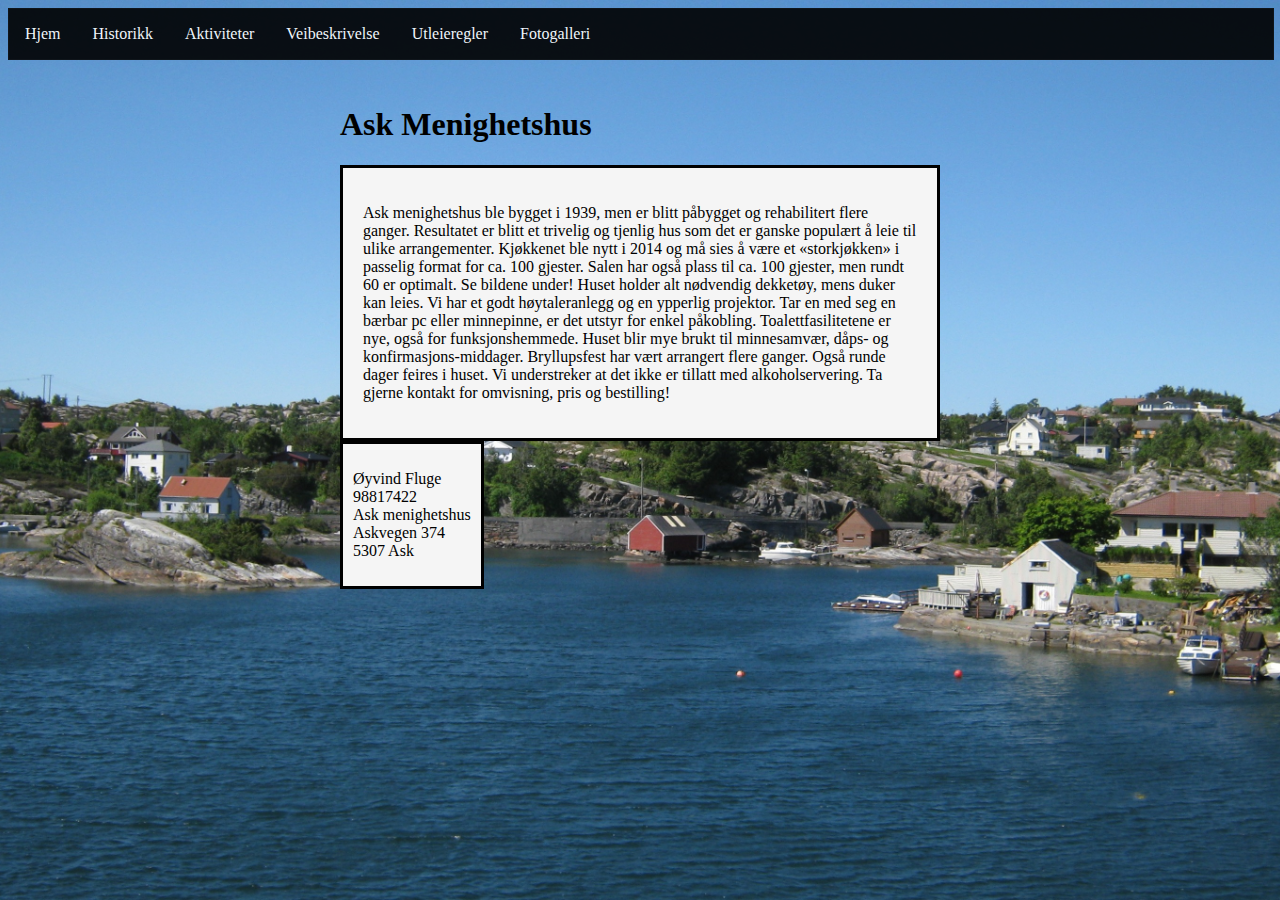
<file: index.html>
<!DOCTYPE html>
<html lang="en">
<head>
    <meta charset="UTF-8">
    <meta name="viewport" content="width=device-width, initial-scale=1.0">
    <title>Ask Menighetshus</title>
    <link rel="stylesheet" href="askMenighetshusCSS.css">
</head>
<body>
    <nav> 
        <ul>
            <div id="navMidt">
                <li>
                    <a href="index.html">Hjem</a>
                </li>
                <li>
                    <a href="historikk.html">Historikk</a>
                </li>
                <li>
                    <a href="aktiviteter.html">Aktiviteter</a>
                </li>
                <li>
                    <a href="veibeskrivelse.html">Veibeskrivelse</a>
                </li>
                <li>
                    <a href="utleieregler.html">Utleieregler</a>
                </li>
                <li>
                    <a href="bilderMenighet.html">Fotogalleri</a>
                </li>
            </div>
        </ul>
    </nav>

    <div id=midtstilt>
        <h1 id=overskrift>Ask Menighetshus</h1>
        <div class=>
            <div id=infoBoks>
                <p>
                    Ask menighetshus ble bygget i 1939, men er blitt påbygget og rehabilitert flere
                    ganger. Resultatet er blitt et trivelig og tjenlig hus som det er ganske populært å leie
                    til ulike arrangementer. Kjøkkenet ble nytt i 2014 og må sies å være et
                    «storkjøkken» i passelig format for ca. 100 gjester. Salen har også plass til ca. 100
                    gjester, men rundt 60 er optimalt. Se bildene under! Huset holder alt nødvendig
                    dekketøy, mens duker kan leies. Vi har et godt høytaleranlegg og en ypperlig
                    projektor. Tar en med seg en bærbar pc eller minnepinne, er det utstyr for enkel
                    påkobling. Toalettfasilitetene er nye, også for funksjonshemmede. Huset blir mye
                    brukt til minnesamvær, dåps- og konfirmasjons-middager. Bryllupsfest har vært
                    arrangert flere ganger. Også runde dager feires i huset. Vi understreker at det ikke
                    er tillatt med alkoholservering.
                    Ta gjerne kontakt for omvisning, pris og bestilling!
                </p>
            </div>
            <div id=kontaktBoks>
                <p>
                    Øyvind Fluge <br>98817422 <br>Ask menighetshus <br> Askvegen 374 <br> 5307 Ask
                </p>
            </div>
        </div>
    </div>
    <!--Lightbox-->
</body>
<style>
    /*
    body {
        background-image: url("Bilder/Askoy.jpeg");
        background-repeat: no-repeat;
        background-attachment: fixed;
    }
    */
    html{
        background: url(Bilder/hanoy.jpg) no-repeat center center fixed;
        -webkit-background-size: cover;
        -moz-background-size: cover;
        -o-background-size: cover;
        background-size: cover;
        margin: 0;
        padding: 0;
    }

    #midtstilt{
        background-color: none;
        width: 600px;
        margin: 0 auto;
        padding: 25px;
        border: black;
        border-width: 3px;
    }
    #infoBoks{
        border: solid black 3px;
        background-color: whitesmoke;
        padding: 20px;
    }
    #kontaktBoks{
        border: solid black 3px;
        background-color: whitesmoke;
        padding: 10px;
        width: fit-content;
    }
    body, html{
        padding: 0 0;
    }
    #overskrift{
        font-family: 'Times New Roman', Times, serif;
    }
</style>
</html>
</file>
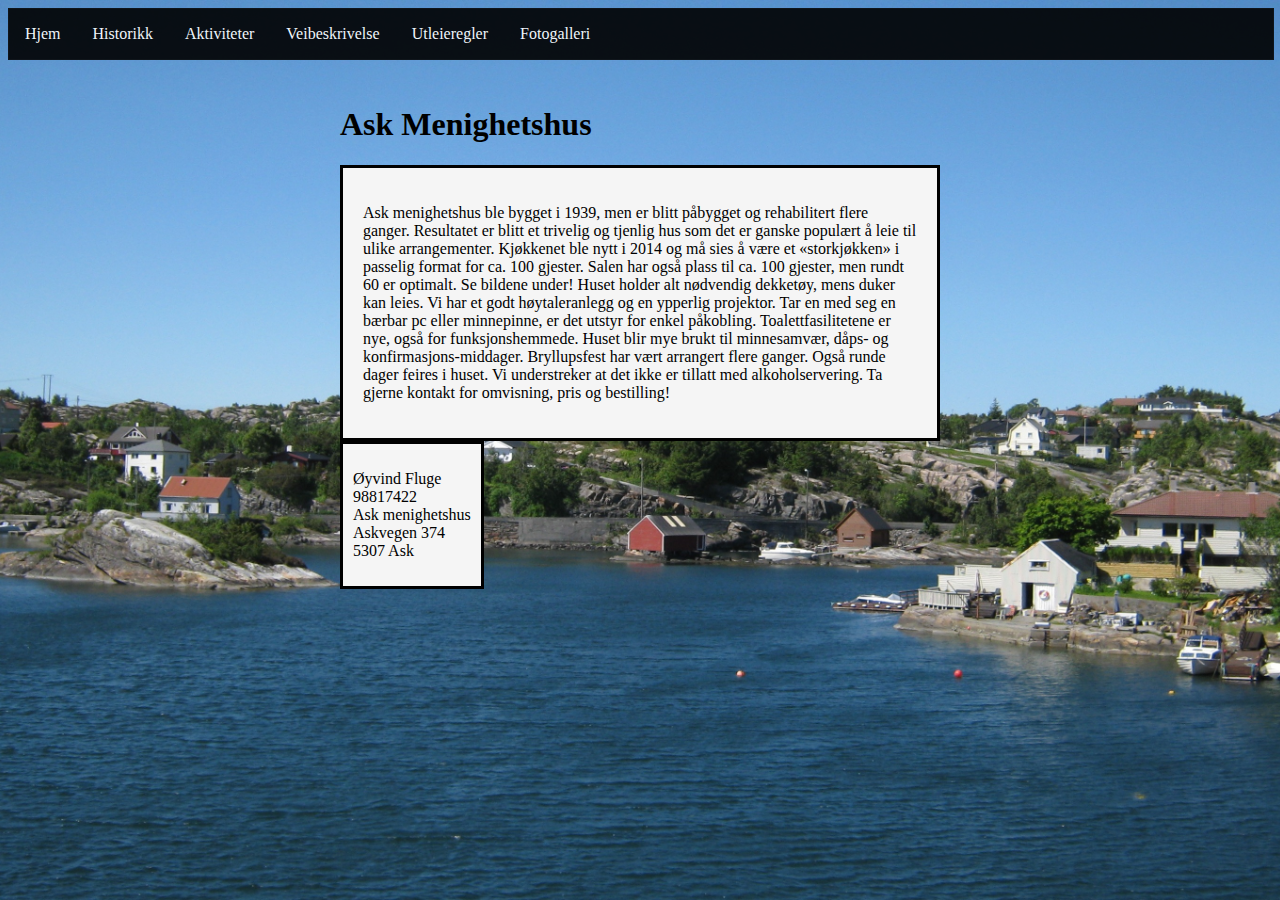
<file: askMenigshetshus.html>
<!DOCTYPE html>
<html lang="en">
<head>
    <meta charset="UTF-8">
    <meta name="viewport" content="width=device-width, initial-scale=1.0">
    <title>Ask Menighetshus</title>
    <link rel="stylesheet" href="askMenighetshusCSS.css">
</head>
<body>
    <nav> 
        <ul>
            <div id="navMidt">
                <li>
                    <a href="askMenigshetshus.html">Hjem</a>
                </li>
                <li>
                    <a href="historikk.html">Historikk</a>
                </li>
                <li>
                    <a href="aktiviteter.html">Aktiviteter</a>
                </li>
                <li>
                    <a href="veibeskrivelse.html">Veibeskrivelse</a>
                </li>
                <li>
                    <a href="utleieregler.html">Utleieregler</a>
                </li>
                <li>
                    <a href="bilderMenighet.html">Fotogalleri</a>
                </li>
            </div>
        </ul>
    </nav>

    <div id=midtstilt>
        <h1 id=overskrift>Ask Menighetshus</h1>
        <div class=>
            <div id=infoBoks>
                <p>
                    Ask menighetshus ble bygget i 1939, men er blitt påbygget og rehabilitert flere
                    ganger. Resultatet er blitt et trivelig og tjenlig hus som det er ganske populært å leie
                    til ulike arrangementer. Kjøkkenet ble nytt i 2014 og må sies å være et
                    «storkjøkken» i passelig format for ca. 100 gjester. Salen har også plass til ca. 100
                    gjester, men rundt 60 er optimalt. Se bildene under! Huset holder alt nødvendig
                    dekketøy, mens duker kan leies. Vi har et godt høytaleranlegg og en ypperlig
                    projektor. Tar en med seg en bærbar pc eller minnepinne, er det utstyr for enkel
                    påkobling. Toalettfasilitetene er nye, også for funksjonshemmede. Huset blir mye
                    brukt til minnesamvær, dåps- og konfirmasjons-middager. Bryllupsfest har vært
                    arrangert flere ganger. Også runde dager feires i huset. Vi understreker at det ikke
                    er tillatt med alkoholservering.
                    Ta gjerne kontakt for omvisning, pris og bestilling!
                </p>
            </div>
            <div id=kontaktBoks>
                <p>
                    Øyvind Fluge <br>98817422 <br>Ask menighetshus <br> Askvegen 374 <br> 5307 Ask
                </p>
            </div>
        </div>
    </div>
    <!--Lightbox-->
</body>
<style>
    /*
    body {
        background-image: url("Bilder/Askoy.jpeg");
        background-repeat: no-repeat;
        background-attachment: fixed;
    }
    */
    html{
        background: url(Bilder/hanoy.jpg) no-repeat center center fixed;
        -webkit-background-size: cover;
        -moz-background-size: cover;
        -o-background-size: cover;
        background-size: cover;
        margin: 0;
        padding: 0;
    }

    #midtstilt{
        background-color: none;
        width: 600px;
        margin: 0 auto;
        padding: 25px;
        border: black;
        border-width: 3px;
    }
    #infoBoks{
        border: solid black 3px;
        background-color: whitesmoke;
        padding: 20px;
    }
    #kontaktBoks{
        border: solid black 3px;
        background-color: whitesmoke;
        padding: 10px;
        width: fit-content;
    }
    body, html{
        padding: 0 0;
    }
    #overskrift{
        font-family: 'Times New Roman', Times, serif;
    }
</style>
</html>
</file>
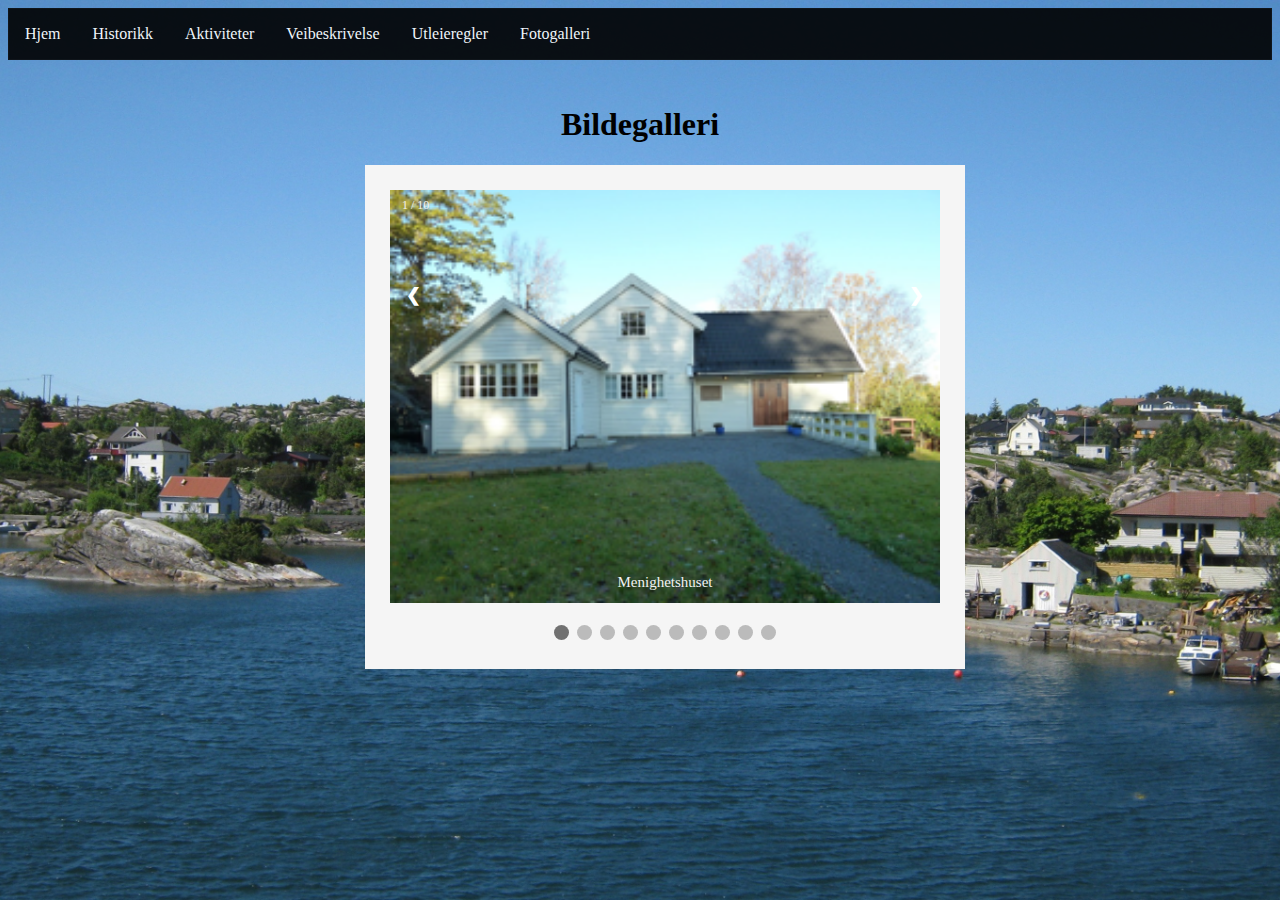
<file: bilderMenighet.html>
<!DOCTYPE html>
<html lang="en">
<head>
    <meta charset="UTF-8">
    <meta name="viewport" content=", initial-scale=1.0">
    <title>Ask Menighetshus Bilder</title>
    <link rel="stylesheet" href="askMenighetshusCSS.css">

</head>
<body>
    <nav> 
        <ul>
            <div id="navMidt">
                <li>
                    <a href="index.html">Hjem</a>
                </li>
                <li>
                    <a href="historikk.html">Historikk</a>
                </li>
                <li>
                    <a href="aktiviteter.html">Aktiviteter</a>
                </li>
                <li>
                    <a href="veibeskrivelse.html">Veibeskrivelse</a>
                </li>
                <li>
                    <a href="utleieregler.html">Utleieregler</a>
                </li>
                <li>
                    <a href="bilderMenighet.html">Fotogalleri</a>
                </li>
            </div>
        </ul>
    </nav>
    <div id=midtstilt>
        <h1 id=overskrift>Bildegalleri</h1>
        <div id=infoBoks>
            <div class="slideshow-container">
                <!-- Full-width images with number and caption text -->
                <div class="mySlides fade">
                    <div class="numbertext">1 / 10</div>
                    <img src="Bilder/utside.png" style="width:100%">
                    <div class="text">Menighetshuset</div>
                </div>
            
                <div class="mySlides fade">
                    <div class="numbertext">2 / 10</div>
                    <img src="Bilder/utside2.png" style="width:100%">
                    <div class="text">Meninghetshuset</div>
                </div>
            
                <div class="mySlides fade">
                    <div class="numbertext">3 / 10</div>
                    <img src="Bilder/sal.png" style="width:100%">
                    <div class="text">Sal</div>
                </div>

                <div class="mySlides fade">
                    <div class="numbertext">4 / 10</div>
                    <img src="Bilder/sal2.jpg" style="width:100%">
                    <div class="text">Sal 2</div>
                </div>

                <div class="mySlides fade">
                    <div class="numbertext">5 / 10</div>
                    <img src="Bilder/sal3.png" style="width:100%">
                    <div class="text">Sal 3</div>
                </div>
                
                <div class="mySlides fade">
                    <div class="numbertext">6 / 10</div>
                    <img src="Bilder/sal4.png" style="width:100%">
                    <div class="text">Sal 4</div>
                </div>

                <div class="mySlides fade">
                    <div class="numbertext">7 / 10</div>
                    <img src="Bilder/sal5.png" style="width:100%">
                    <div class="text">Sal 5</div>
                </div>

                <div class="mySlides fade">
                    <div class="numbertext">8 / 10</div>
                    <img src="Bilder/kjokken.png" style="width:100%">
                    <div class="text">Kjøkken</div>
                </div>

                <div class="mySlides fade">
                    <div class="numbertext">9 / 10</div>
                    <img src="Bilder/kjokken2.png" style="width:100%">
                    <div class="text">Kjøkken</div>
                </div>
                
                <div class="mySlides fade">
                    <div class="numbertext">10 / 10</div>
                    <img src="Bilder/kjokken3.png" style="width:100%">
                    <div class="text">Kjøkken</div>
                </div>
                <!-- Next and previous buttons -->
                <a class="prev" onclick="plusSlides(-1)">&#10094;</a>
                <a class="next" onclick="plusSlides(1)">&#10095;</a>
            </div>
            <br>
            
            <!-- The dots/circles -->
            <div style="text-align:center">
                <span class="dot" onclick="currentSlide(1)"></span>
                <span class="dot" onclick="currentSlide(2)"></span>
                <span class="dot" onclick="currentSlide(3)"></span>
                <span class="dot" onclick="currentSlide(4)"></span>
                <span class="dot" onclick="currentSlide(5)"></span>
                <span class="dot" onclick="currentSlide(6)"></span>
                <span class="dot" onclick="currentSlide(7)"></span>
                <span class="dot" onclick="currentSlide(8)"></span>
                <span class="dot" onclick="currentSlide(9)"></span>
                <span class="dot" onclick="currentSlide(10)"></span>
            </div>
        </div>
    </div>
</body>
<style>
    html{
        background: url(Bilder/hanoy.jpg) no-repeat center center fixed;
        -webkit-background-size: cover;
        -moz-background-size: cover;
        -o-background-size: cover;
        background-size: cover;
        margin: 0;
        padding: 0;
    }

    #midtstilt{
        background-color: none;
        width: 600px;
        margin: 0 auto;
        padding: 25px;
        border: black;
        border-width: 3px;
    }

    * {box-sizing:border-box}

    /* Slideshow container */
    .slideshow-container {
        max-width: 1000px;
        position: relative;
        margin: auto;
    }

    /* Hide the images by default */
    .mySlides {
        display: none;
    }

    /* Next & previous buttons */
    .prev, .next {
        cursor: pointer;
        position: absolute;
        top: 100px;
        width: auto;
        margin-top: -22px;
        padding: 16px;
        color: white;
        font-weight: bold;
        font-size: 18px;
        transition: 0.6s ease;
        border-radius: 0 3px 3px 0;
        user-select: none;
    }

    /* Position the "next button" to the right */
    .next {
        right: 0;
        border-radius: 3px 0 0 3px;
    }

    /* On hover, add a black background color with a little bit see-through */
    .prev:hover, .next:hover {
        background-color: rgba(0,0,0,0.8);
    }

    /* Caption text */
    .text {
        color: #f2f2f2;
        font-size: 15px;
        padding: 8px 12px;
        position: absolute;
        bottom: 8px;
        width: 100%;
        text-align: center;
    }

    /* Number text (1/3 etc) */
    .numbertext {
        color: #f2f2f2;
        font-size: 12px;
        padding: 8px 12px;
        position: absolute;
        top: 0;
    }

    /* The dots/bullets/indicators */
    .dot {
        cursor: pointer;
        height: 15px;
        width: 15px;
        margin: 0 2px;
        background-color: #bbb;
        border-radius: 50%;
        display: inline-block;
        transition: background-color 0.6s ease;
    }

    .active, .dot:hover {
        background-color: #717171;
    }

    /* Fading animation */
    .fade {
        -webkit-animation-name: fade;
        -webkit-animation-duration: 1.5s;
        animation-name: fade;
        animation-duration: 1.5s;
    }

    @-webkit-keyframes fade {
        from {opacity: .4}
        to {opacity: 1}
    }

    @keyframes fade {
        from {opacity: .4}
        to {opacity: 1}
    }

    #overskrift{
        text-align: center;
        font-family: 'Times New Roman', Times, serif;
    }

    #infoBoks{
        background-color: whitesmoke;
        width: 600px;
        margin: 0 auto;
        padding: 25px;
        border: black;
        border-width: 3px;
    }
</style>
<script>
    var slideIndex = 1;
    showSlides(slideIndex);

    // Next/previous controls
    function plusSlides(n) {
        showSlides(slideIndex += n);
    }

    // Thumbnail image controls
    function currentSlide(n) {
        showSlides(slideIndex = n);
    }

    function showSlides(n) {
        var i;
        var slides = document.getElementsByClassName("mySlides");
        var dots = document.getElementsByClassName("dot");
        if (n > slides.length) {
            slideIndex = 1
        }
        if (n < 1) {
            slideIndex = slides.length
        }
        for (i = 0; i < slides.length; i++) {
            slides[i].style.display = "none";
        }
        for (i = 0; i < dots.length; i++) {
            dots[i].className = dots[i].className.replace(" active", "");
        }
        slides[slideIndex-1].style.display = "block";
        dots[slideIndex-1].className += " active";
    }
</script>
</html>
</file>
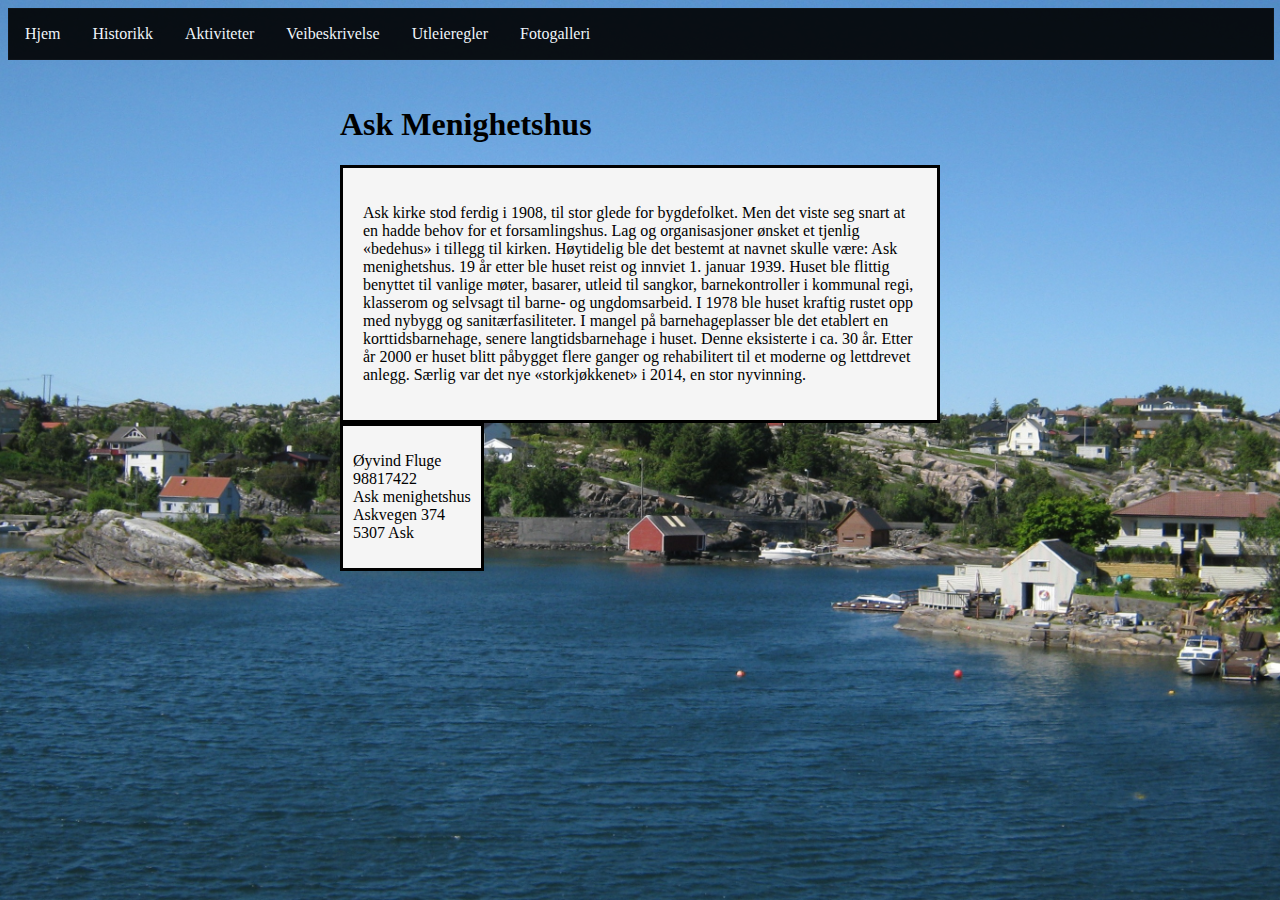
<file: historikk.html>
<!DOCTYPE html>
<html lang="en">
<head>
    <meta charset="UTF-8">
    <meta name="viewport" content="width=device-width, initial-scale=1.0">
    <title>Historikk Ask Menighetshus</title>
    <link rel="stylesheet" href="askMenighetshusCSS.css">
</head>
<body>
    <nav> 
        <ul>
            <div id="navMidt">
                <li>
                    <a href="index.html">Hjem</a>
                </li>
                <li>
                    <a href="historikk.html">Historikk</a>
                </li>
                <li>
                    <a href="aktiviteter.html">Aktiviteter</a>
                </li>
                <li>
                    <a href="veibeskrivelse.html">Veibeskrivelse</a>
                </li>
                <li>
                    <a href="utleieregler.html">Utleieregler</a>
                </li>
                <li>
                    <a href="bilderMenighet.html">Fotogalleri</a>
                </li>
            </div>
        </ul>
    </nav>
    <div id=midtstilt>
        <h1 id=overskrift>Ask Menighetshus</h1>
        <div class=>
            <div id=infoBoks>
                <p>
                    Ask kirke stod ferdig i 1908, til stor glede for bygdefolket. Men det viste seg snart at en hadde behov for et
                    forsamlingshus. Lag og organisasjoner ønsket et tjenlig «bedehus» i tillegg til kirken. Høytidelig ble det bestemt at
                    navnet skulle være: Ask menighetshus. 19 år etter ble huset reist og innviet 1. januar 1939.
                    Huset ble flittig benyttet til vanlige møter, basarer, utleid til sangkor, barnekontroller i kommunal regi, klasserom og
                    selvsagt til barne- og ungdomsarbeid. I 1978 ble huset kraftig rustet opp med nybygg og sanitærfasiliteter. I mangel
                    på barnehageplasser ble det etablert en korttidsbarnehage, senere langtidsbarnehage i huset. Denne eksisterte i ca.
                    30 år.
                    Etter år 2000 er huset blitt påbygget flere ganger og rehabilitert til et moderne og lettdrevet anlegg. Særlig var det
                    nye «storkjøkkenet» i 2014, en stor nyvinning.
                </p>
            </div>
            <div id=kontaktBoks>
                <p>
                    Øyvind Fluge <br>98817422 <br>Ask menighetshus <br> Askvegen 374 <br> 5307 Ask <br>
                </p>
            </div>
        </div>
    </div>
</body>
</html>
</file>
<file: askMenighetshusCSS.css>
nav li {
    float: left;
    opacity: 1;
}

nav ul {
    width: 100%;
    list-style-type: none; /* Fjernar kulepunkt (eller nummereringa dersom det hadde vore ol) */
    margin: 0 auto;
    padding: 0;
    overflow: hidden; /* http://www.w3schools.com/cssref/playit.asp?filename=playcss_overflow */
    background-color: black;
    opacity: 0.9;
    border: 1px solid rgb(8, 8, 8);
}

#navMidt{
    width: 100%;
    margin: 0 auto;
}

nav li a{
    display: block; 
    color: white;
    text-align: center;
    padding: 16px; 
    text-decoration: none;  
}

nav li a:hover{
    background-color: slategrey;
}


html{
    background: url(Bilder/hanoy.jpg) no-repeat center center fixed;
    -webkit-background-size: cover;
    -moz-background-size: cover;
    -o-background-size: cover;
    background-size: cover;
    margin: 0;
    padding: 0;
}


#midtstilt{
    background-color: none;
    width: 600px;
    margin: 0 auto;
    padding: 25px;
    border: black;
    border-width: 3px;
}
#infoBoks{
    border: solid black 3px;
    background-color: whitesmoke;
    padding: 20px;
}

#kontaktBoks{
    border: solid black 3px;
    background-color: whitesmoke;
    padding: 10px;
    width: fit-content;
}

.infoBoks{
    border: solid black 3px;
    background-color: whitesmoke;
    padding: 20px;
}
</file>
